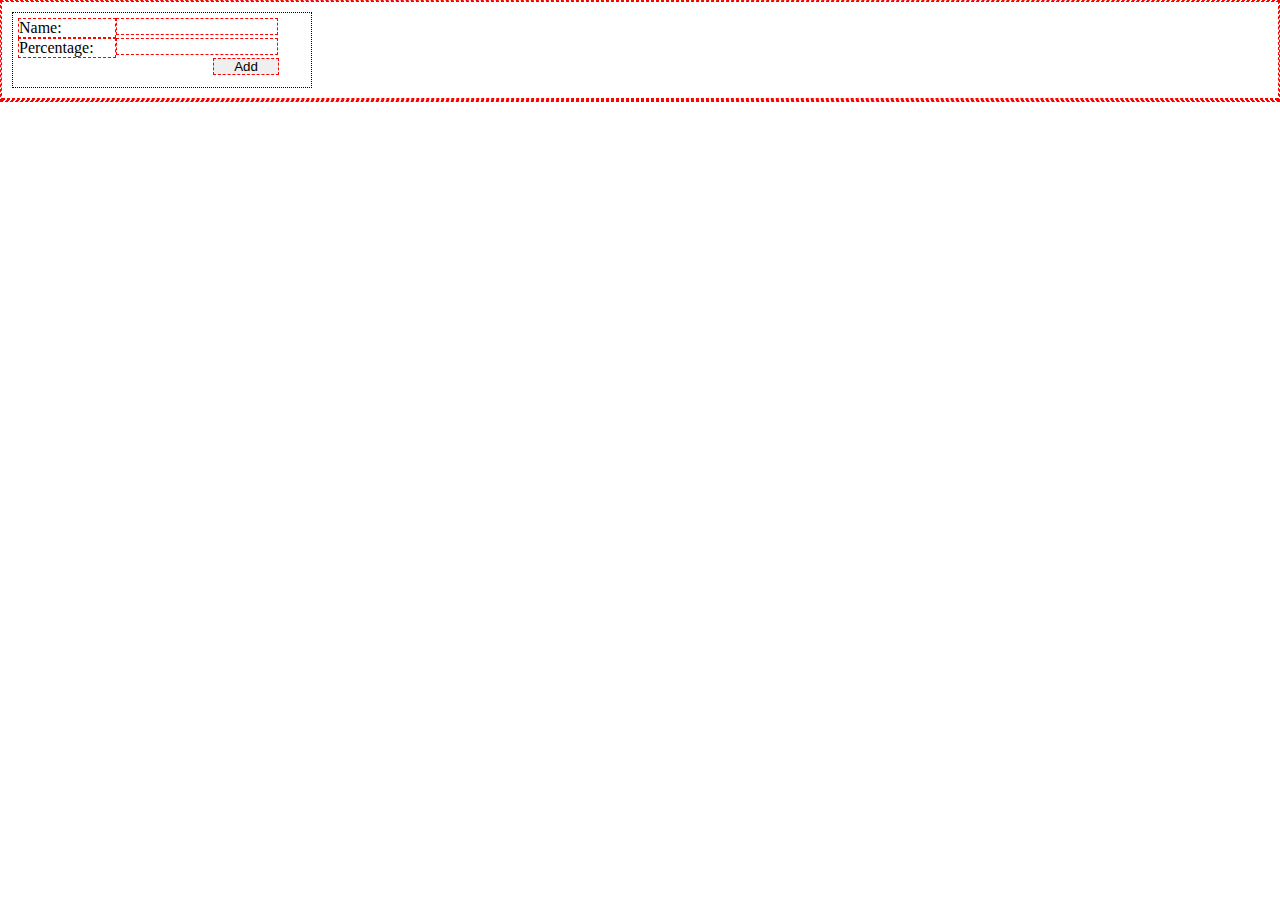
<file: index.html>
<!DOCTYPE html>
<html>
	<head>
		<meta encoding="UTF-8">
		<script src="jquery-3.1.1.min.js"></script>
		<script src="pick.js"></script>
		<link rel="stylesheet" type="text/css" href="pick.css">
	</head>
	<body>
	<form id="add">
		<label for="name">Name: </label><input id="name" type="text"></input><br />
		<label for="value">Percentage: </label><input id="value" type="text"></input><br />
		<input type='button' onclick="add()" value="Add"></input>
		<input id="count" type="hidden" value="0"></input>
	</form>
	<ul id="options">
	</ul>
	</body>
</html>
</file>
<file: pick.css>
* {
	margin: 0;
	padding: 0;
	border: 0;
	border: dashed 1px red;
}

form#add {
	display: block;
	width: 18em;
	height: 4em;
	margin: 10px;
	padding: 5px;
	border: dotted 1px black;
}

input[type=text], input[type=textarea] {
	border: default;
}

#add label {
	display: block;
	width: 6em;
	float: left;
	clear: left;
}

#add input {
	display: block;
	width: 12em;
	float: left;
}

#add input[type=button] {
	position: relative;
	/* padding-right: 0; */
	right: 2em;
	margin: 0;
	width: 5em;
	float: right;
	clear: left;
}
</file>
